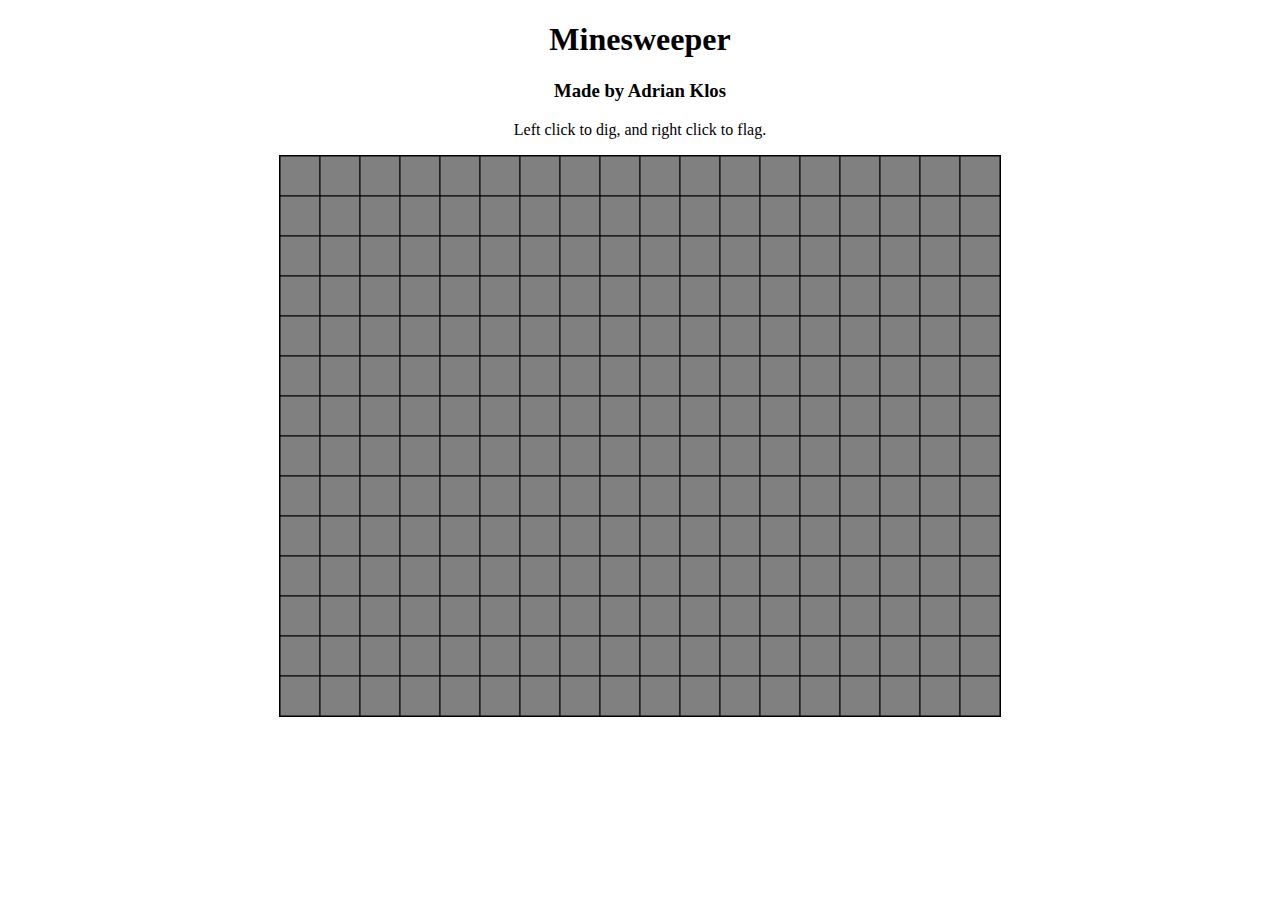
<file: Minesweeper/index.html>
<!DOCTYPE html>
<html lang="en">
<head>
    <meta charset="UTF-8">
    <title>Minesweeper</title>
    <link rel="stylesheet" href="style.css">

</head>

<body>
<h1>Minesweeper</h1>
<h3 id="flagged">Made by Adrian Klos</h3>
<p>Left click to dig, and right click to flag.</p>
<canvas id="myCanvas" width="720" height="560" style="border:1px solid #000000;">

</canvas>
</body>
<script src="script.js"></script>
</html>
</file>
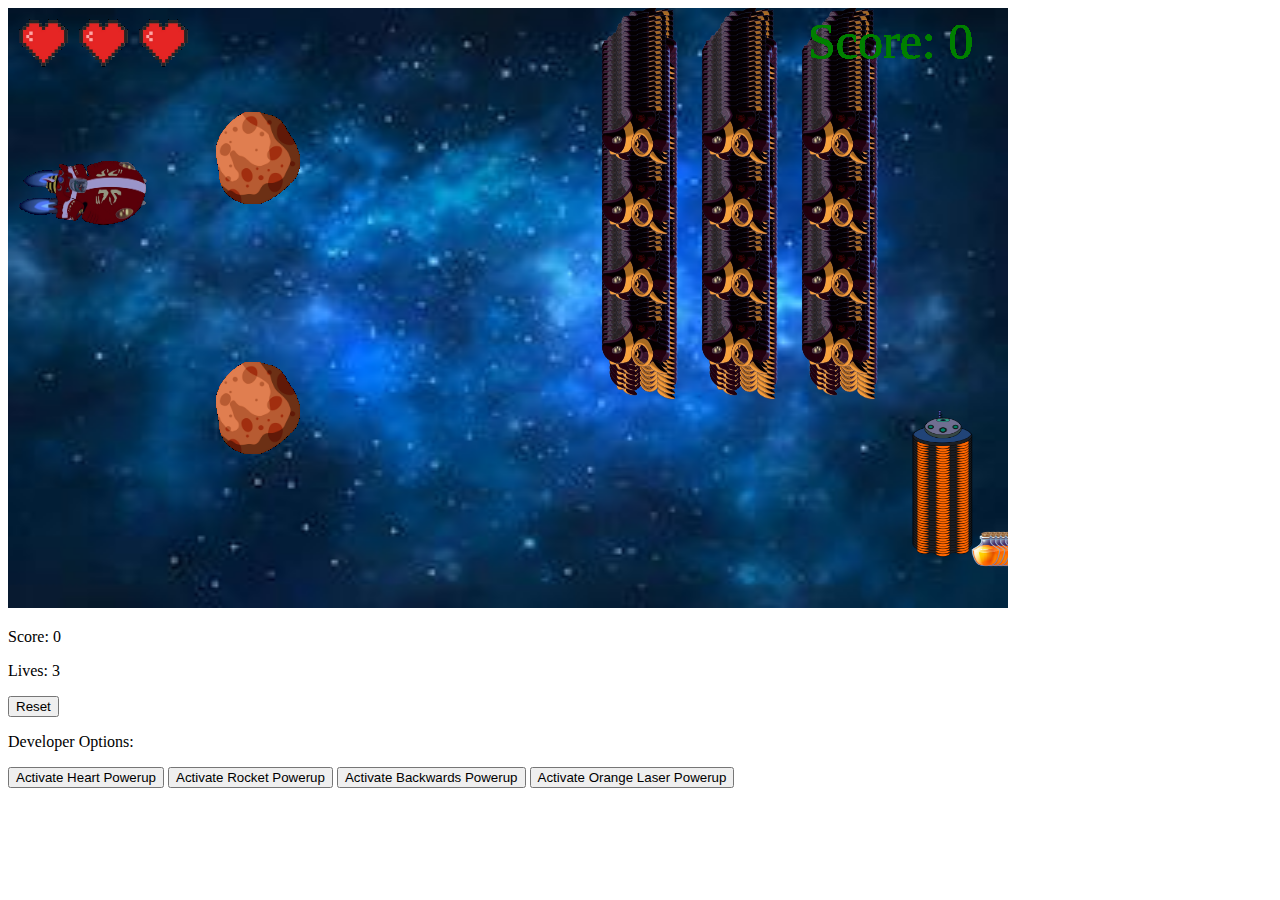
<file: Stitch's Great Escape/index.html>
<!DOCTYPE html>
<html lang="en">
<head>
    <meta charset="UTF-8">
    <title>Stitch's Great Escape</title>
    <script src="https://ajax.googleapis.com/ajax/libs/jquery/3.5.1/jquery.min.js"></script>
    <script src = "script.js"></script>

</head>
<body onload = "initialize()">
<canvas id="canvas" width="1000" height="600">
</canvas>

<p id="score">Score: 0</p>

<p id="lives">Lives: 3</p>

<input type="button" onclick="reset()" value="Reset"><br>
<p>Developer Options:</p>
<input type="button" onclick="devheart()" value="Activate Heart Powerup">
<input type="button" onclick="devrocket()" value="Activate Rocket Powerup">
<input type="button" onclick="devstitch()" value="Activate Backwards Powerup">
<input type="button" onclick="devorange()" value="Activate Orange Laser Powerup">
<p id="test"></p>

</body>
</html>
</file>
<file: Minesweeper/style.css>
body{

    text-align: center;

}
</file>
